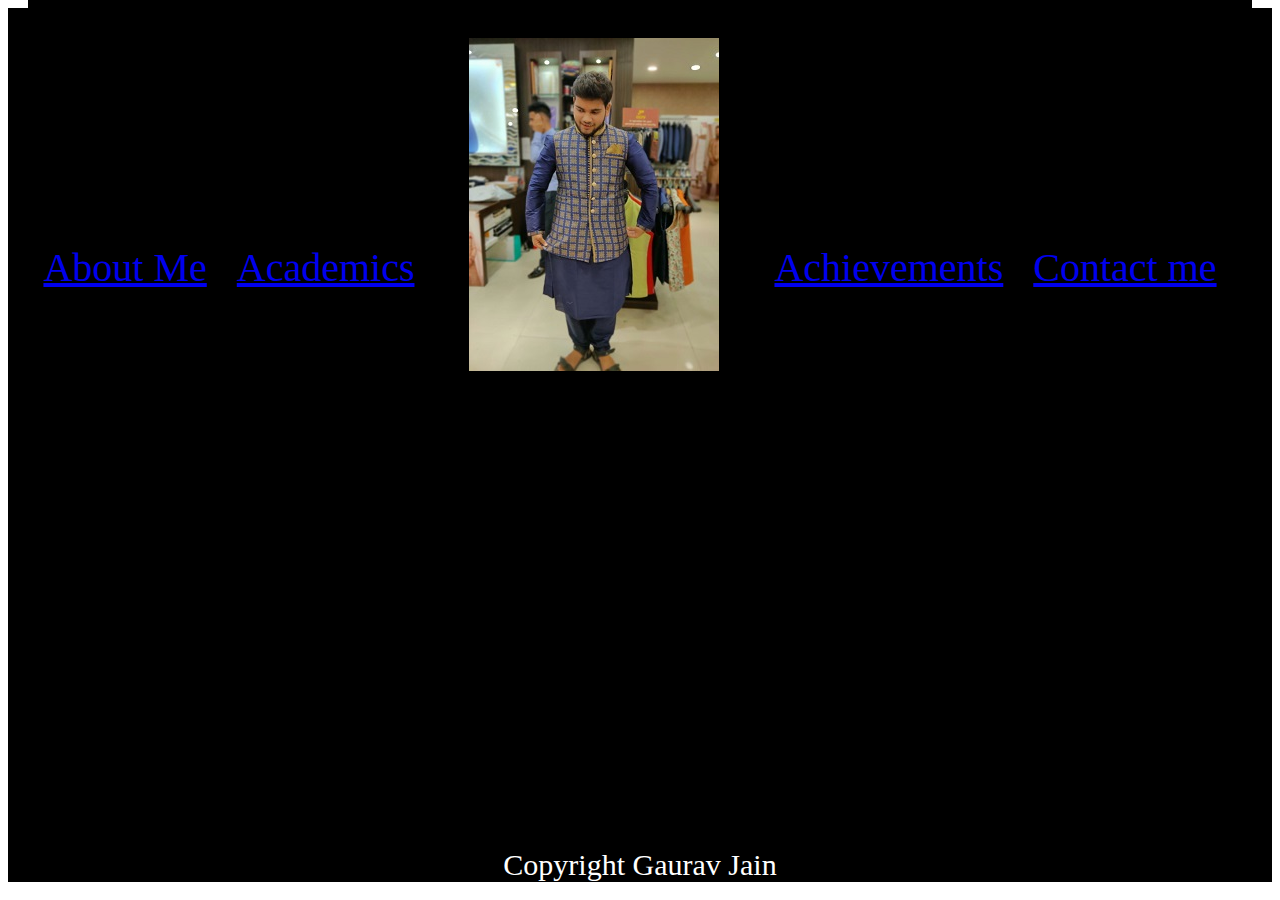
<file: index.html>
<!DOCTYPE html>
<html>
    <head>
        <title>Gaurav Jain</title>
       <link rel="stylesheet" href="style.css">
       
    </head>
    <body>
        <!--Started on 21st so not so good hope next ones are good enough-->
        <header>
            <nav>
                
                <ul>
                   
                    <li><a href="Abt_me.html">About Me</a></li>
                    <li ><a href="academics.html">Academics</a></li>
                    <li class="logo"><img src="profile_photo.jpg" alt="profile photo"></li>
                    <li ><a href="achievements.html">Achievements</a></li>
                    <li ><a href="contact.html">Contact me</a></li>
                   
                   
                </ul>
                <div >
                    <li ><h1>Hi,</h1><h2>I am Gaurav Jain</h2><p class="intro">I am an first year undergraduate student of the department of Mathematics enrolled in its five year integrated MSc Course of Mathematics and Computing.</p></li>
                    <li></li>
                </div>
            </nav>
            
        </header>
    

      
        <footer>
            Copyright Gaurav Jain 
        </footer>
    </body>
</html>
</file>
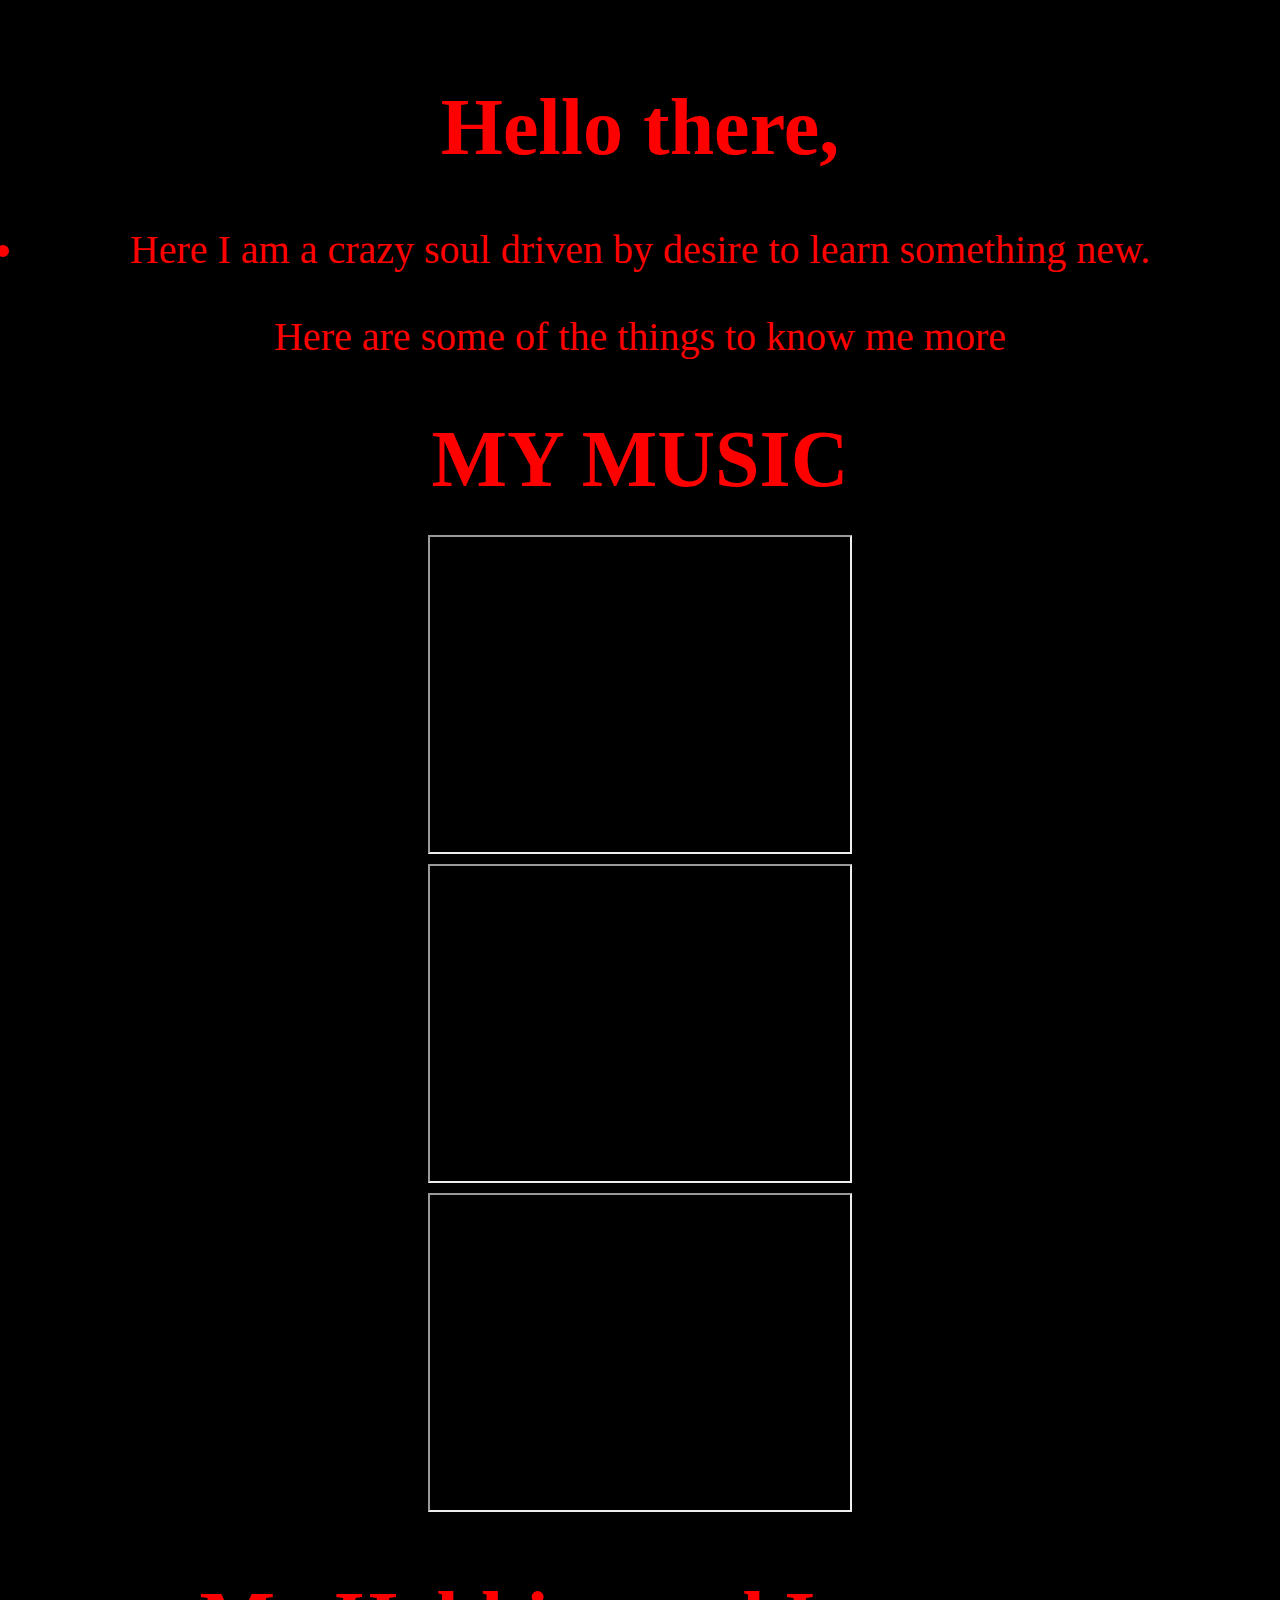
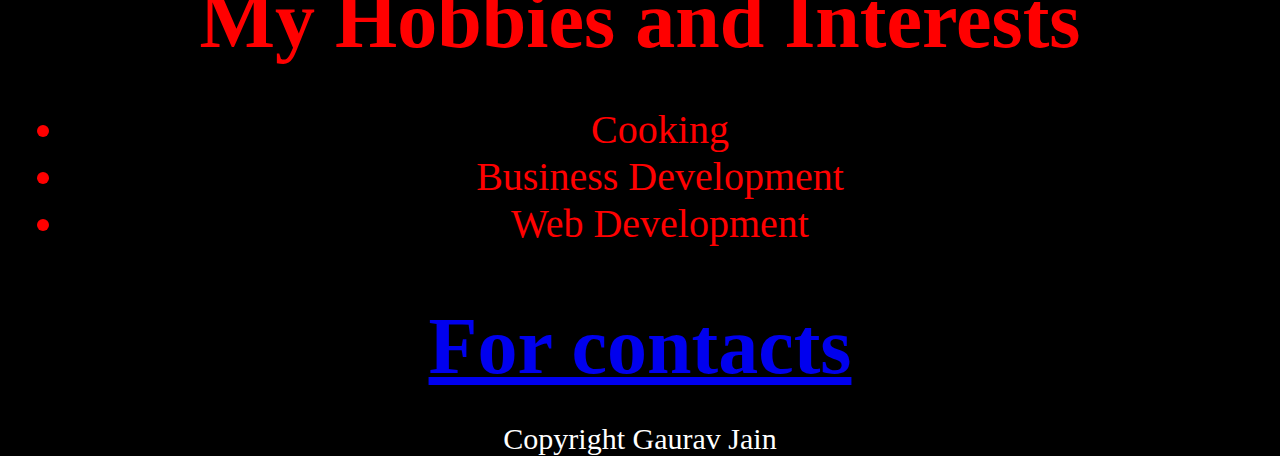
<file: Abt_me.html>
<!DOCTYPE html>
<html>
    <head>
        <title>About Me</title>
       <link rel="stylesheet" href="style.css">
       
    </head>
    <body class="Aboutme">
        <div class="Abt_me">
            <h1>Hello there,</h1>
             <li><p> Here I am a crazy soul driven by desire to learn something new.</p> <p> Here are some of the things to know me more </p></li>
        </div>
        <!--No bootstrap so no column devision used-->
        <section class="feature">
            <h1 >MY MUSIC</h1> 
              <div >
                    <div >
                            <iframe width="420" height="315"
                            src="https://www.youtube.com/embed/SlPhMPnQ58k">
                            </iframe>
                       </div>
                       <div >
                            <iframe width="420" height="315"
                            src="https://www.youtube.com/embed/v2-9rIL_f4w">
                            </iframe>
        
                       </div>
                       <div >
                            <iframe width="420" height="315"
                            src="https://www.youtube.com/embed/ru_5PA8cwkE">
                            </iframe>
        
                       </div>
              </div>
            
        </section>
        <section class="feature">
            <h1>My Hobbies and Interests</h1>
            <ul>
                <li>Cooking</li>
                <li>Business Development</li>
                <li>Web Development</li>
            </ul>

        </section>
        <section>
            <h1><a href="contact.html">For contacts</a></h1>
        </section>

      
        <footer>
            Copyright Gaurav Jain 
        </footer>
    </body>
</html>
</file>
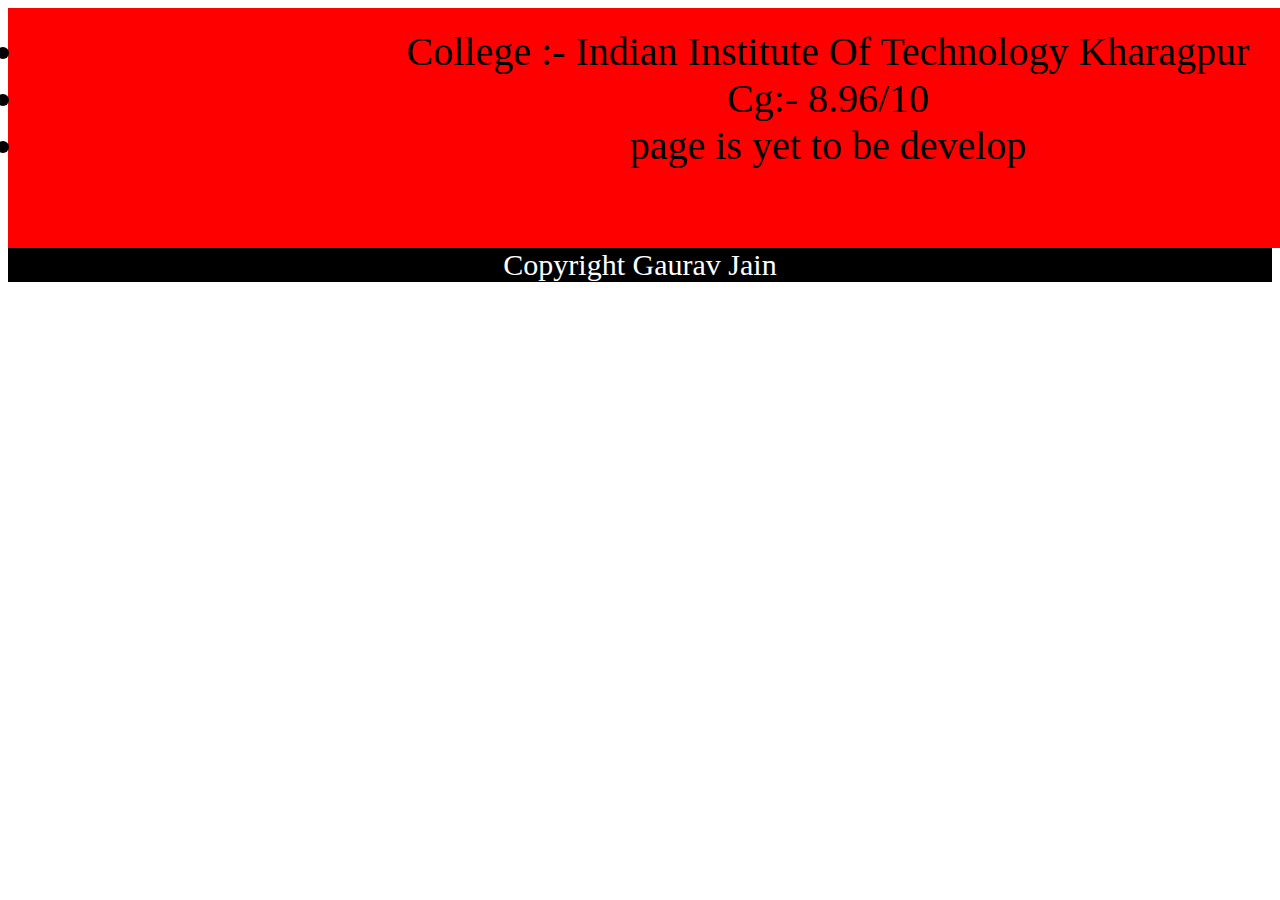
<file: academics.html>
<!DOCTYPE html>
<html>
    <head>
        <title>Academics</title>
       <link rel="stylesheet" href="style.css">
    
    </head>
    <body>
        <section class="academics">
            <div>
                <!--sorry less time-->
                <li>College :- Indian Institute Of Technology Kharagpur</li>
                <li>Cg:- 8.96/10</li>
                <li>page is yet to be develop</li>

            </div>

        </section>   
        <footer>
            Copyright Gaurav Jain 
        </footer>
    </body>
</html>
</file>
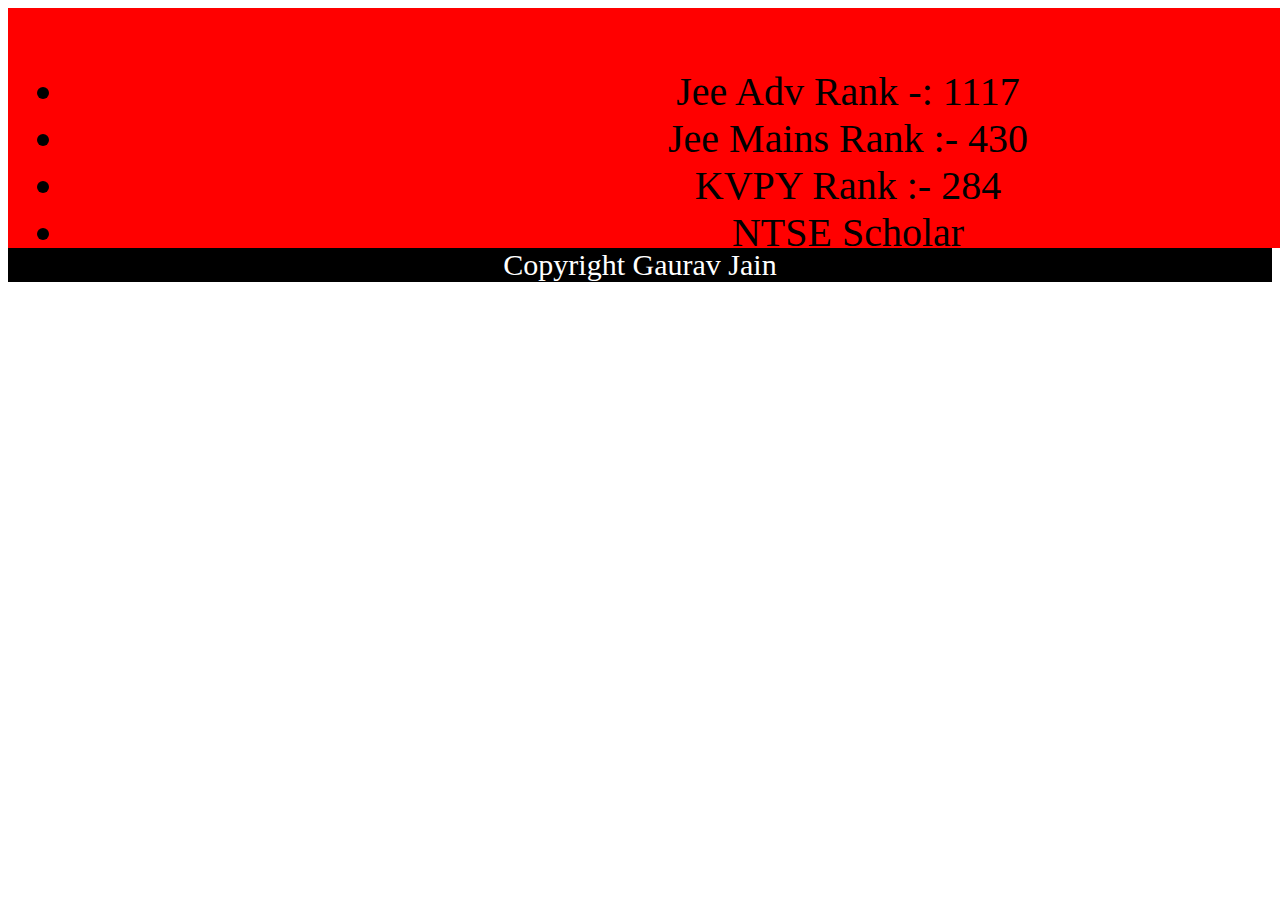
<file: achievements.html>
<!DOCTYPE html>
<html>
    <head>
        <title>Achievements</title>
       <link rel="stylesheet" href="style.css">
    
    </head>
    <body>
        <!--AH! No TIME!!!!-->
        <section class="Achievements">
            <div>
                <ul>
                    <li>Jee Adv Rank -: 1117</li>
                    <li>Jee Mains Rank :- 430</li>
                    <li>KVPY Rank :- 284</li>
                    <li>NTSE Scholar</li>
                </ul>
            </div>
        </section>   
        <footer>
            Copyright Gaurav Jain 
        </footer>
    </body>
</html>
</file>
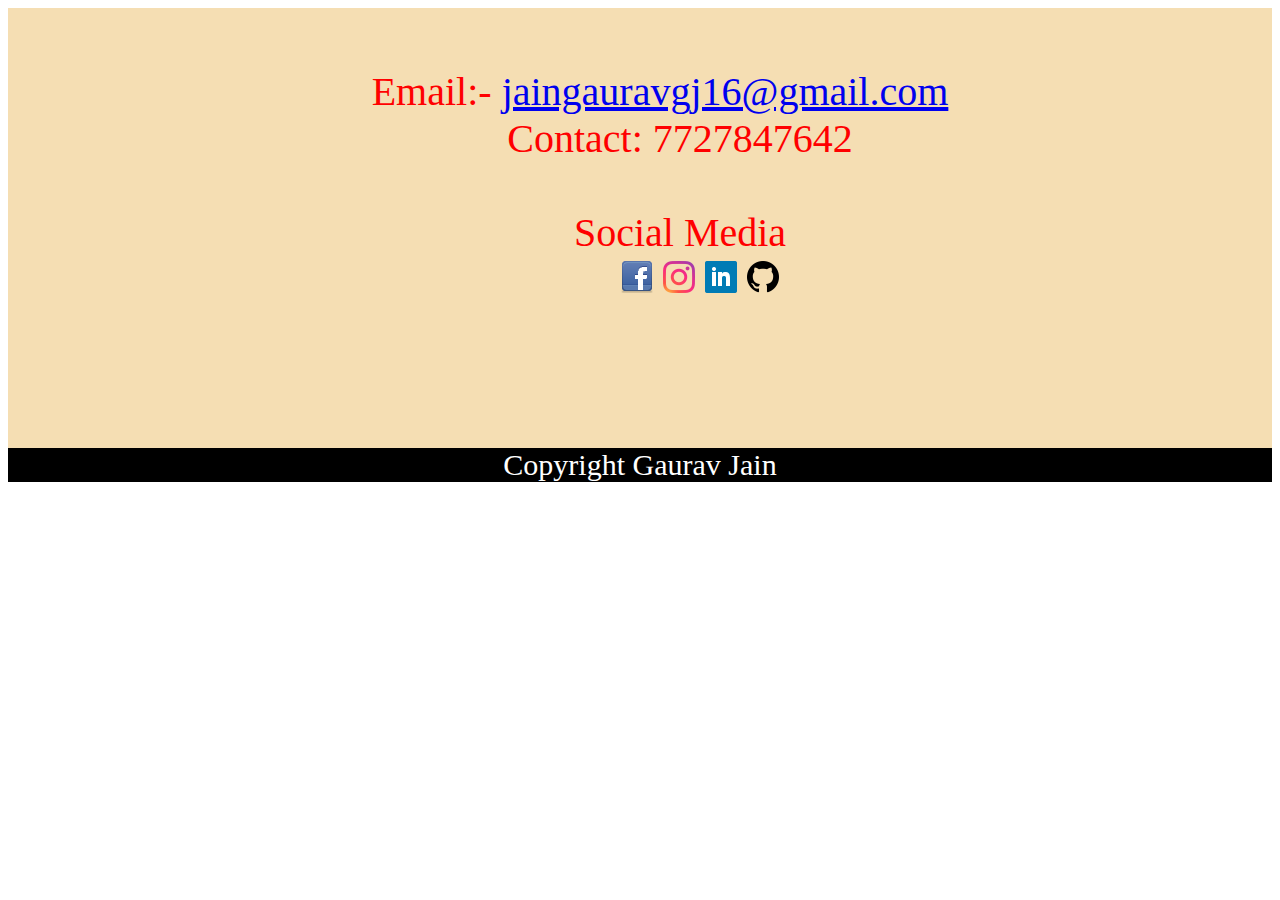
<file: contact.html>
<!DOCTYPE html>
<html>
    <head>
        <title>Contacts</title>
       <link rel="stylesheet" href="style.css">
      
    </head>
    <!--Needs Development-->
    <body>
        <section class="contact">
          
                <ul>
                    <li>Email:-  <a href="mailto: jaingauravgj16@gmail.com"> jaingauravgj16@gmail.com</a></li>
                    <ul><li><Contact:->Contact:</Contact:-> <Details:->7727847642</Details:-></li></ul>
                    <li></li>
                   
                        <ul>
                            <li>Social Media</li> 
                            <ul>
                                <li ><a href="https://www.facebook.com/profile.php?id=100006267914960"><img src="iconfinder_facebook_28291.png" alt="Facebook"></a></li>
                            <li><a href="https://www.instagram.com/joker_1601/"><img src="iconfinder_Instagram_1298747.png" alt="instagram"></a></li>
                            <li><a href="https://www.linkedin.com/in/gaurav-jain-449350118/"><img src="iconfinder_square-linkedin_317725.png" alt="linkedin"></a></li>
                            <li><a href="https://github.com/jaingaurav1601"><img src="iconfinder_mark-github_298822.png" alt="Github"></a></li>
                             
                            </ul>
                        </ul>
                    
                </ul>
            
        </section>
        

      
        <footer>
            Copyright Gaurav Jain 
        </footer>
    </body>
</html>
</file>
<file: style.css>
header{
    background-color: black;
    background-image: url("https://cdn.pixabay.com/photo/2020/04/14/17/26/beach-5043569_1280.jpg");
    background-size: 150%;
    background-position: center;
    height: 800px;
    padding: 20px;
    text-align: center;
    font-size: 40px;
    color: white;
}
nav{
    background-position: center;
    background-color: black;
    height: 100px;
    margin-top: -120px;
    text-align: center;
    font-size: 40px;
    color: white;

}
nav li{
    color: black;
    text-decoration: none;
    margin-top: 40px;
}
.logo{
    background-image: url()
    background-size: 300px;
    background-repeat: no-repeat;
    ;
    display: inline-block;
    height: 200px;
    position: relative;
    top: 90px;
    width: 300px;
}
nav ul{
    margin: 0;
    padding: 0;
    list-style-type: none;
    

}
nav li{
    display: inline-block;
    margin-right: 20px;
}

.features{
    background: wheat;
    padding: 20px;
    margin-top: 100px;
}
section h1{
    margin-bottom: 30px;

}
footer{
    text-align: center;
    background: black;
    color: white;
    font-size: 30px;

}

.p {
    margin-top: 115px;
    margin-bottom: 1rem;
}
.intro{
    text-transform: none;
    -moz-text-decoration-line: inherit; 
    text-decoration-style: wavy;
    text-align: left;
}
.About_me{
    text-align: center;
    text-size-adjust: 30px;


}
.Aboutme
{
    
    background-color: black;
    background-image: url("https://cdn.pixabay.com/photo/2020/03/10/16/47/moon-4919501_1280.jpg");
    background-size: 10%;
    background-position: center;
    height: 800px;
    padding: 20px;
    text-align: center;
    font-size: 40px;
    color: red;

}
.contact
{
    background-color:wheat;
   
    background-size: 100%;
    background-position: center;
    height: 400px;
    padding: 20px;
    text-align: center;
    font-size: 40px;
    color: red;
    
}
.contact li
{
    display: inline-block;
}
.academics {
    width: 1600px;
    height: 200px;
    background-color: red;
    animation-name: acad;
    animation-duration: 4s;
    padding: 20px;
    text-align: center;
    font-size: 40px;
    animation-iteration-count: infinite;
    
  }
  
  @keyframes acad {
    from {background-color: red;}
    to {background-color: yellow;}
  }
  .Achievements
  {
      -o-animation-fill-mode: forwards;
      width: 1600px;
    height: 200px;
    background-color: red;
    animation-name: achieve;
    animation-duration: 4s;
    padding: 20px;
    text-align: center;
    font-size: 40px;
    animation-iteration-count: infinite;
    animation-direction: alternate-reverse;
    
      
  }
  @keyframes achieve {
    0%   {background-color:red; left:0px; top:0px;}
    25%  {background-color:yellow; left:200px; top:0px;}
    50%  {background-color: lightgoldenrodyellow; left:200px; top:200px;}
    75%  {background-color: lightblue; left:0px; top:200px;}
    100% {background-color:red; left:0px; top:0px;}
  }
</file>
